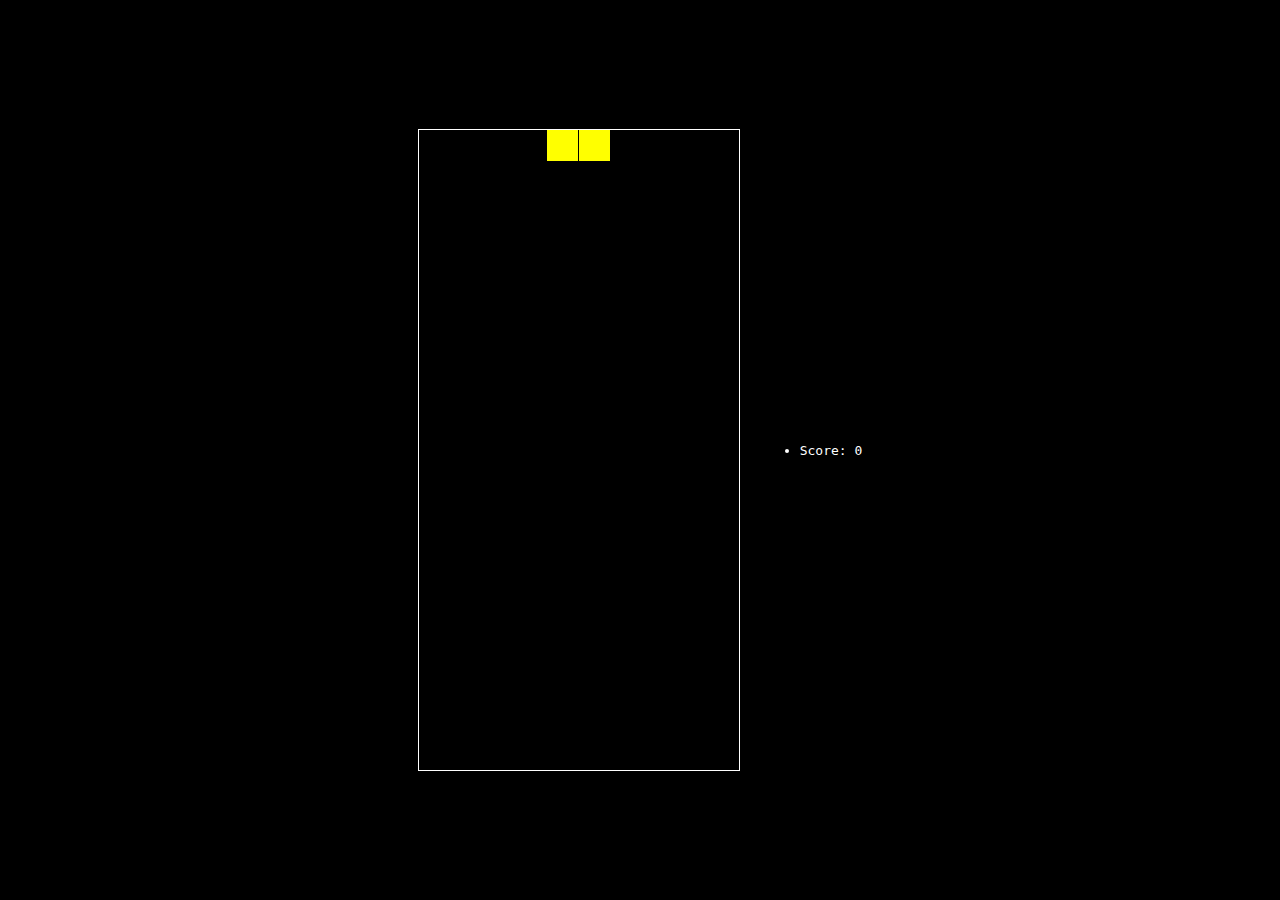
<file: index.html>
<!DOCTYPE html>
<html>
  <head>
    <title>Тетрис</title>
    <link rel="stylesheet" href="./src/assets/styles/style.css" />
  </head>

  <body>
    <!-- рисуем поле для игры -->
    <canvas width="320" height="640" id="game"></canvas>
    <ul class="score">
      <li>Score: 0</li>
    </ul>
    <script>
      // получаем контейнер для отображения текущего количество очков
      const scoreContainer = document.body.querySelector(".score");
      // получаем доступ к холсту
      const canvas = document.getElementById("game");
      const context = canvas.getContext("2d");
      // размер квадрата
      const grid = 32;
      // массив с последовательностями фигур, на старте — пустой
      const tetrominoSequence = [];

      // с помощью двумерного массива следим за тем, что находится в каждой клетке игрового поля
      // размер поля — 10 на 20, и несколько строк ещё находится за видимой областью
      const playfield = [];

      // заполняем сразу массив пустыми ячейками
      for (let row = -2; row < 20; row++) {
        playfield[row] = [];

        for (let col = 0; col < 10; col++) {
          playfield[row][col] = 0;
        }
      }

      const tetrominos = {
        I: [
          [0, 0, 0, 0],
          [1, 1, 1, 1],
          [0, 0, 0, 0],
          [0, 0, 0, 0],
        ],
        J: [
          [1, 0, 0],
          [1, 1, 1],
          [0, 0, 0],
        ],
        L: [
          [0, 0, 1],
          [1, 1, 1],
          [0, 0, 0],
        ],
        O: [
          [1, 1],
          [1, 1],
        ],
        S: [
          [0, 1, 1],
          [1, 1, 0],
          [0, 0, 0],
        ],
        Z: [
          [1, 1, 0],
          [0, 1, 1],
          [0, 0, 0],
        ],
        T: [
          [0, 1, 0],
          [1, 1, 1],
          [0, 0, 0],
        ],
      };

      // цвет каждой фигуры
      const colors = {
        I: "cyan",
        O: "yellow",
        T: "purple",
        S: "green",
        Z: "red",
        J: "blue",
        L: "orange",
      };

      // счётчик
      let count = 0;
      // количество кадров до следующего движения фигуры
      let update = 25;
      // количество очков
      let score = 0;
      // текущая фигура в игре
      let tetromino = getNextTetromino();
      // следим за кадрами анимации на случай остановки игры
      let rAF = null;
      // флаг конца игры, на старте — неактивный
      let gameOver = false;

      // Функция возвращает случайное целое число в заданном диапазоне
      function getRandomInt(min, max) {
        min = Math.ceil(min);
        max = Math.floor(max);

        return Math.floor(Math.random() * (max - min + 1)) + min;
      }

      // создаём последовательность фигур, которая появится в игре
      function generateSequence() {
        // тут — сами фигуры
        const sequence = ["I", "J", "L", "O", "S", "T", "Z"];

        while (sequence.length) {
          // случайным образом находим любую из них
          const rand = getRandomInt(0, sequence.length - 1);
          const name = sequence.splice(rand, 1)[0];
          // помещаем выбранную фигуру в игровой массив с последовательностями
          tetrominoSequence.push(name);
        }
      }

      // получаем следующую фигуру
      function getNextTetromino() {
        // если следующей нет — генерируем
        if (tetrominoSequence.length === 0) {
          generateSequence();
        }
        // берём первую фигуру из массива
        const name = tetrominoSequence.pop();
        // сразу создаём матрицу, с которой мы отрисуем фигуру
        const matrix = tetrominos[name];

        // I и O стартуют с середины, остальные — чуть левее
        const col = playfield[0].length / 2 - Math.ceil(matrix[0].length / 2);

        // I начинает с 21 строки (смещение -1), а все остальные — со строки 22 (смещение -2)
        const row = name === "I" ? -1 : -2;

        // вот что возвращает функция
        return {
          name: name, // название фигуры (L, O, и т.д.)
          matrix: matrix, // матрица с фигурой
          row: row, // текущая строка (фигуры стартуют за видимой областью холста)
          col: col, // текущий столбец
        };
      }

      // поворачиваем матрицу на 90 градусов
      function rotate(matrix) {
        const N = matrix.length - 1;
        const result = matrix.map((row, i) =>
          row.map((val, j) => matrix[N - j][i])
        );
        // на входе матрица, и на выходе тоже отдаём матрицу
        return result;
      }

      // проверяем после появления или вращения, может ли матрица (фигура) быть в этом месте поля или она вылезет за его границы
      function isValidMove(matrix, cellRow, cellCol) {
        // проверяем все строки и столбцы
        for (let row = 0; row < matrix.length; row++) {
          for (let col = 0; col < matrix[row].length; col++) {
            if (
              matrix[row][col] &&
              // если выходит за границы поля…
              (cellCol + col < 0 ||
                cellCol + col >= playfield[0].length ||
                cellRow + row >= playfield.length ||
                // …или пересекается с другими фигурами
                playfield[cellRow + row][cellCol + col])
            ) {
              // то возвращаем, что нет, так не пойдёт
              return false;
            }
          }
        }
        // а если мы дошли до этого момента и не закончили раньше — то всё в порядке
        return true;
      }

      // когда фигура окончательна встала на своё место
      function placeTetromino() {
        // обрабатываем все строки и столбцы в игровом поле
        for (let row = 0; row < tetromino.matrix.length; row++) {
          for (let col = 0; col < tetromino.matrix[row].length; col++) {
            if (tetromino.matrix[row][col]) {
              // если край фигуры после установки вылезает за границы поля, то игра закончилась
              if (tetromino.row + row < 0) {
                return showGameOver();
              }
              // если всё в порядке, то записываем в массив игрового поля нашу фигуру
              playfield[tetromino.row + row][tetromino.col + col] =
                tetromino.name;
            }
          }
        }
        // проверяем, чтобы заполненные ряды очистились снизу вверх
        for (let row = playfield.length - 1; row >= 0; ) {
          // если ряд заполнен
          if (playfield[row].every((cell) => !!cell)) {
            // увеличиваем количество полученных очков
            score++;
            // очищаем его и опускаем всё вниз на одну клетку
            for (let r = row; r >= 0; r--) {
              for (let c = 0; c < playfield[r].length; c++) {
                playfield[r][c] = playfield[r - 1][c];
              }
            }
            scoreContainer.innerHTML = `<li>Score: ${score}</li>`;
          } else {
            // переходим к следующему ряду
            row--;
          }
        }
        // получаем следующую фигуру
        tetromino = getNextTetromino();
      }

      // показываем надпись Game Over
      function showGameOver() {
        // прекращаем всю анимацию игры
        cancelAnimationFrame(rAF);
        // ставим флаг окончания
        gameOver = true;
        // рисуем чёрный прямоугольник посередине поля
        context.fillStyle = "black";
        context.globalAlpha = 0.75;
        context.fillRect(0, canvas.height / 2 - 30, canvas.width, 90);
        // пишем надпись белым моноширинным шрифтом по центру
        context.globalAlpha = 1;
        context.fillStyle = "white";
        context.font = "36px monospace";
        context.textAlign = "center";
        context.textBaseline = "middle";
        context.fillText("GAME OVER!", canvas.width / 2, canvas.height / 2);
        context.font = "26px monospace";
        context.fillText(
          `You scored ${score}`,
          canvas.width / 2,
          canvas.height / 2 + 36
        );

        let resultList;

        if (window.localStorage.getItem("bestResults")) {
          resultList = JSON.parse(window.localStorage.getItem("bestResults"));
          resultList.push(score);

          if (resultList.length > 5) {
            const minResult = Math.min(...resultList);
            resultList.sort((a, b) => b - a);

            while (resultList.length > 5) {
              resultList.pop();
            }
          }
        } else {
          resultList = [score];
        }
        window.localStorage.setItem("bestResults", JSON.stringify(resultList));

        scoreContainer.innerHTML = `<h3>Best results:</h3>
        ${resultList
          .map((value, index) => `<li>${index + 1}: ${value}</li>`)
          .join("")}`;
      }

      // главный цикл игры
      function loop() {
        // начинаем анимацию
        rAF = requestAnimationFrame(loop);
        // очищаем холст
        context.clearRect(0, 0, canvas.width, canvas.height);

        // рисуем игровое поле с учётом заполненных фигур
        for (let row = 0; row < 20; row++) {
          for (let col = 0; col < 10; col++) {
            if (playfield[row][col]) {
              const name = playfield[row][col];
              context.fillStyle = colors[name];

              // рисуем всё на один пиксель меньше, чтобы получился эффект «в клетку»
              context.fillRect(col * grid, row * grid, grid - 1, grid - 1);
            }
          }
        }

        // рисуем текущую фигуру
        if (tetromino) {
          // фигура сдвигается вниз каждые 35 кадров
          if (++count > update) {
            tetromino.row++;
            count = 0;

            // если движение закончилось — рисуем фигуру в поле и проверяем, можно ли удалить строки
            if (!isValidMove(tetromino.matrix, tetromino.row, tetromino.col)) {
              tetromino.row--;
              placeTetromino();
            }
          }

          // не забываем про цвет текущей фигуры
          context.fillStyle = colors[tetromino.name];

          // отрисовываем её
          for (let row = 0; row < tetromino.matrix.length; row++) {
            for (let col = 0; col < tetromino.matrix[row].length; col++) {
              if (tetromino.matrix[row][col]) {
                // и снова рисуем на один пиксель меньше
                context.fillRect(
                  (tetromino.col + col) * grid,
                  (tetromino.row + row) * grid,
                  grid - 1,
                  grid - 1
                );
              }
            }
          }
        }
      }

      // следим за нажатиями на клавиши
      document.addEventListener("keydown", function (e) {
        // если игра закончилась — сразу выходим
        if (gameOver) return;

        // стрелки влево и вправо
        if (e.which === 37 || e.which === 39) {
          const col =
            e.which === 37
              ? // если влево, то уменьшаем индекс в столбце, если вправо — увеличиваем
                tetromino.col - 1
              : tetromino.col + 1;

          // если так ходить можно, то запоминаем текущее положение
          if (isValidMove(tetromino.matrix, tetromino.row, col)) {
            tetromino.col = col;
          }
        }

        // стрелка вверх — поворот
        if (e.which === 38) {
          // поворачиваем фигуру на 90 градусов
          const matrix = rotate(tetromino.matrix);
          // если так ходить можно — запоминаем
          if (isValidMove(matrix, tetromino.row, tetromino.col)) {
            tetromino.matrix = matrix;
          }
        }

        // стрелка вниз — ускорить падение
        if (e.which === 40) {
          // смещаем фигуру на строку вниз
          const row = tetromino.row + 1;
          // если опускаться больше некуда — запоминаем новое положение
          if (!isValidMove(tetromino.matrix, row, tetromino.col)) {
            tetromino.row = row - 1;
            // ставим на место и смотрим на заполненные ряды
            placeTetromino();
            return;
          }
          // запоминаем строку, куда стала фигура
          tetromino.row = row;
        }
      });

      // старт игры
      rAF = requestAnimationFrame(loop);
    </script>
  </body>
</html>
</file>
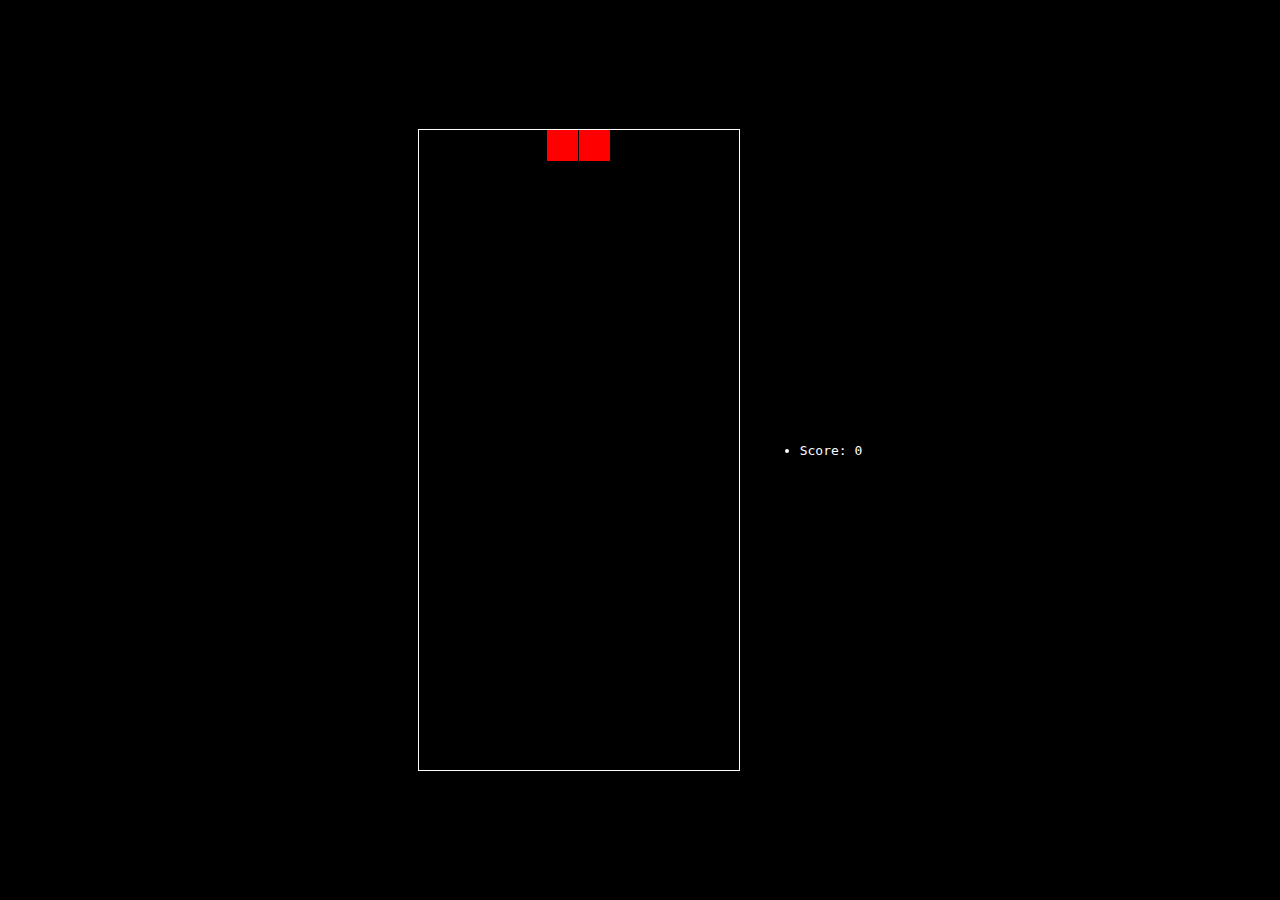
<file: src/index.html>
<!DOCTYPE html>
<html>
  <head>
    <title>Тетрис</title>
    <link rel="stylesheet" href="./assets/styles/style.css" />
  </head>

  <body>
    <!-- рисуем поле для игры -->
    <canvas width="320" height="640" id="game"></canvas>
    <ul class="score">
      <li>Score: 0</li>
    </ul>
    <script>
      // получаем контейнер для отображения текущего количество очков
      const scoreContainer = document.body.querySelector(".score");
      // получаем доступ к холсту
      const canvas = document.getElementById("game");
      const context = canvas.getContext("2d");
      // размер квадрата
      const grid = 32;
      // массив с последовательностями фигур, на старте — пустой
      const tetrominoSequence = [];

      // с помощью двумерного массива следим за тем, что находится в каждой клетке игрового поля
      // размер поля — 10 на 20, и несколько строк ещё находится за видимой областью
      const playfield = [];

      // заполняем сразу массив пустыми ячейками
      for (let row = -2; row < 20; row++) {
        playfield[row] = [];

        for (let col = 0; col < 10; col++) {
          playfield[row][col] = 0;
        }
      }

      const tetrominos = {
        I: [
          [0, 0, 0, 0],
          [1, 1, 1, 1],
          [0, 0, 0, 0],
          [0, 0, 0, 0],
        ],
        J: [
          [1, 0, 0],
          [1, 1, 1],
          [0, 0, 0],
        ],
        L: [
          [0, 0, 1],
          [1, 1, 1],
          [0, 0, 0],
        ],
        O: [
          [1, 1],
          [1, 1],
        ],
        S: [
          [0, 1, 1],
          [1, 1, 0],
          [0, 0, 0],
        ],
        Z: [
          [1, 1, 0],
          [0, 1, 1],
          [0, 0, 0],
        ],
        T: [
          [0, 1, 0],
          [1, 1, 1],
          [0, 0, 0],
        ],
      };

      // цвет каждой фигуры
      const colors = {
        I: "cyan",
        O: "yellow",
        T: "purple",
        S: "green",
        Z: "red",
        J: "blue",
        L: "orange",
      };

      // счётчик
      let count = 0;
      // количество кадров до следующего движения фигуры
      let update = 25;
      // количество очков
      let score = 0;
      // текущая фигура в игре
      let tetromino = getNextTetromino();
      // следим за кадрами анимации на случай остановки игры
      let rAF = null;
      // флаг конца игры, на старте — неактивный
      let gameOver = false;

      // Функция возвращает случайное целое число в заданном диапазоне
      function getRandomInt(min, max) {
        min = Math.ceil(min);
        max = Math.floor(max);

        return Math.floor(Math.random() * (max - min + 1)) + min;
      }

      // создаём последовательность фигур, которая появится в игре
      function generateSequence() {
        // тут — сами фигуры
        const sequence = ["I", "J", "L", "O", "S", "T", "Z"];

        while (sequence.length) {
          // случайным образом находим любую из них
          const rand = getRandomInt(0, sequence.length - 1);
          const name = sequence.splice(rand, 1)[0];
          // помещаем выбранную фигуру в игровой массив с последовательностями
          tetrominoSequence.push(name);
        }
      }

      // получаем следующую фигуру
      function getNextTetromino() {
        // если следующей нет — генерируем
        if (tetrominoSequence.length === 0) {
          generateSequence();
        }
        // берём первую фигуру из массива
        const name = tetrominoSequence.pop();
        // сразу создаём матрицу, с которой мы отрисуем фигуру
        const matrix = tetrominos[name];

        // I и O стартуют с середины, остальные — чуть левее
        const col = playfield[0].length / 2 - Math.ceil(matrix[0].length / 2);

        // I начинает с 21 строки (смещение -1), а все остальные — со строки 22 (смещение -2)
        const row = name === "I" ? -1 : -2;

        // вот что возвращает функция
        return {
          name: name, // название фигуры (L, O, и т.д.)
          matrix: matrix, // матрица с фигурой
          row: row, // текущая строка (фигуры стартуют за видимой областью холста)
          col: col, // текущий столбец
        };
      }

      // поворачиваем матрицу на 90 градусов
      function rotate(matrix) {
        const N = matrix.length - 1;
        const result = matrix.map((row, i) =>
          row.map((val, j) => matrix[N - j][i])
        );
        // на входе матрица, и на выходе тоже отдаём матрицу
        return result;
      }

      // проверяем после появления или вращения, может ли матрица (фигура) быть в этом месте поля или она вылезет за его границы
      function isValidMove(matrix, cellRow, cellCol) {
        // проверяем все строки и столбцы
        for (let row = 0; row < matrix.length; row++) {
          for (let col = 0; col < matrix[row].length; col++) {
            if (
              matrix[row][col] &&
              // если выходит за границы поля…
              (cellCol + col < 0 ||
                cellCol + col >= playfield[0].length ||
                cellRow + row >= playfield.length ||
                // …или пересекается с другими фигурами
                playfield[cellRow + row][cellCol + col])
            ) {
              // то возвращаем, что нет, так не пойдёт
              return false;
            }
          }
        }
        // а если мы дошли до этого момента и не закончили раньше — то всё в порядке
        return true;
      }

      // когда фигура окончательна встала на своё место
      function placeTetromino() {
        // обрабатываем все строки и столбцы в игровом поле
        for (let row = 0; row < tetromino.matrix.length; row++) {
          for (let col = 0; col < tetromino.matrix[row].length; col++) {
            if (tetromino.matrix[row][col]) {
              // если край фигуры после установки вылезает за границы поля, то игра закончилась
              if (tetromino.row + row < 0) {
                return showGameOver();
              }
              // если всё в порядке, то записываем в массив игрового поля нашу фигуру
              playfield[tetromino.row + row][tetromino.col + col] =
                tetromino.name;
            }
          }
        }
        // проверяем, чтобы заполненные ряды очистились снизу вверх
        for (let row = playfield.length - 1; row >= 0; ) {
          // если ряд заполнен
          if (playfield[row].every((cell) => !!cell)) {
            // увеличиваем количество полученных очков
            score++;
            // очищаем его и опускаем всё вниз на одну клетку
            for (let r = row; r >= 0; r--) {
              for (let c = 0; c < playfield[r].length; c++) {
                playfield[r][c] = playfield[r - 1][c];
              }
            }
            scoreContainer.innerHTML = `<li>Score: ${score}</li>`;
          } else {
            // переходим к следующему ряду
            row--;
          }
        }
        // получаем следующую фигуру
        tetromino = getNextTetromino();
      }

      // показываем надпись Game Over
      function showGameOver() {
        // прекращаем всю анимацию игры
        cancelAnimationFrame(rAF);
        // ставим флаг окончания
        gameOver = true;
        // рисуем чёрный прямоугольник посередине поля
        context.fillStyle = "black";
        context.globalAlpha = 0.75;
        context.fillRect(0, canvas.height / 2 - 30, canvas.width, 90);
        // пишем надпись белым моноширинным шрифтом по центру
        context.globalAlpha = 1;
        context.fillStyle = "white";
        context.font = "36px monospace";
        context.textAlign = "center";
        context.textBaseline = "middle";
        context.fillText("GAME OVER!", canvas.width / 2, canvas.height / 2);
        context.font = "26px monospace";
        context.fillText(
          `You scored ${score}`,
          canvas.width / 2,
          canvas.height / 2 + 36
        );

        let resultList;

        if (window.localStorage.getItem("bestResults")) {
          resultList = JSON.parse(window.localStorage.getItem("bestResults"));
          resultList.push(score);

          if (resultList.length > 5) {
            const minResult = Math.min(...resultList);
            resultList.sort((a, b) => b - a);

            while (resultList.length > 5) {
              resultList.pop();
            }
          }
        } else {
          resultList = [score];
        }
        window.localStorage.setItem("bestResults", JSON.stringify(resultList));

        scoreContainer.innerHTML = `<h3>Best results:</h3>
        ${resultList
          .map((value, index) => `<li>${index + 1}: ${value}</li>`)
          .join("")}`;
      }

      // главный цикл игры
      function loop() {
        // начинаем анимацию
        rAF = requestAnimationFrame(loop);
        // очищаем холст
        context.clearRect(0, 0, canvas.width, canvas.height);

        // рисуем игровое поле с учётом заполненных фигур
        for (let row = 0; row < 20; row++) {
          for (let col = 0; col < 10; col++) {
            if (playfield[row][col]) {
              const name = playfield[row][col];
              context.fillStyle = colors[name];

              // рисуем всё на один пиксель меньше, чтобы получился эффект «в клетку»
              context.fillRect(col * grid, row * grid, grid - 1, grid - 1);
            }
          }
        }

        // рисуем текущую фигуру
        if (tetromino) {
          // фигура сдвигается вниз каждые 35 кадров
          if (++count > update) {
            tetromino.row++;
            count = 0;

            // если движение закончилось — рисуем фигуру в поле и проверяем, можно ли удалить строки
            if (!isValidMove(tetromino.matrix, tetromino.row, tetromino.col)) {
              tetromino.row--;
              placeTetromino();
            }
          }

          // не забываем про цвет текущей фигуры
          context.fillStyle = colors[tetromino.name];

          // отрисовываем её
          for (let row = 0; row < tetromino.matrix.length; row++) {
            for (let col = 0; col < tetromino.matrix[row].length; col++) {
              if (tetromino.matrix[row][col]) {
                // и снова рисуем на один пиксель меньше
                context.fillRect(
                  (tetromino.col + col) * grid,
                  (tetromino.row + row) * grid,
                  grid - 1,
                  grid - 1
                );
              }
            }
          }
        }
      }

      // следим за нажатиями на клавиши
      document.addEventListener("keydown", function (e) {
        // если игра закончилась — сразу выходим
        if (gameOver) return;

        // стрелки влево и вправо
        if (e.which === 37 || e.which === 39) {
          const col =
            e.which === 37
              ? // если влево, то уменьшаем индекс в столбце, если вправо — увеличиваем
                tetromino.col - 1
              : tetromino.col + 1;

          // если так ходить можно, то запоминаем текущее положение
          if (isValidMove(tetromino.matrix, tetromino.row, col)) {
            tetromino.col = col;
          }
        }

        // стрелка вверх — поворот
        if (e.which === 38) {
          // поворачиваем фигуру на 90 градусов
          const matrix = rotate(tetromino.matrix);
          // если так ходить можно — запоминаем
          if (isValidMove(matrix, tetromino.row, tetromino.col)) {
            tetromino.matrix = matrix;
          }
        }

        // стрелка вниз — ускорить падение
        if (e.which === 40) {
          // смещаем фигуру на строку вниз
          const row = tetromino.row + 1;
          // если опускаться больше некуда — запоминаем новое положение
          if (!isValidMove(tetromino.matrix, row, tetromino.col)) {
            tetromino.row = row - 1;
            // ставим на место и смотрим на заполненные ряды
            placeTetromino();
            return;
          }
          // запоминаем строку, куда стала фигура
          tetromino.row = row;
        }
      });

      // старт игры
      rAF = requestAnimationFrame(loop);
    </script>
  </body>
</html>
</file>
<file: src/assets/styles/style.css>
html,
body {
  height: 100%;
  margin: 0;
}
/*делаем чёрный фон и выравниваем всё по центру*/
body {
  background: black;
  display: flex;
  align-items: center;
  justify-content: center;
}
/*толщина холста — 1 пиксель, белый цвет*/
canvas {
  border: 1px solid white;
  margin-right: 20px;
  float: right;
}
h3 {
  margin: 0;
  display: inline;
}
.score {
  font-family: monospace;
  color: white;
  /* padding-left: 20px; */
}
</file>
